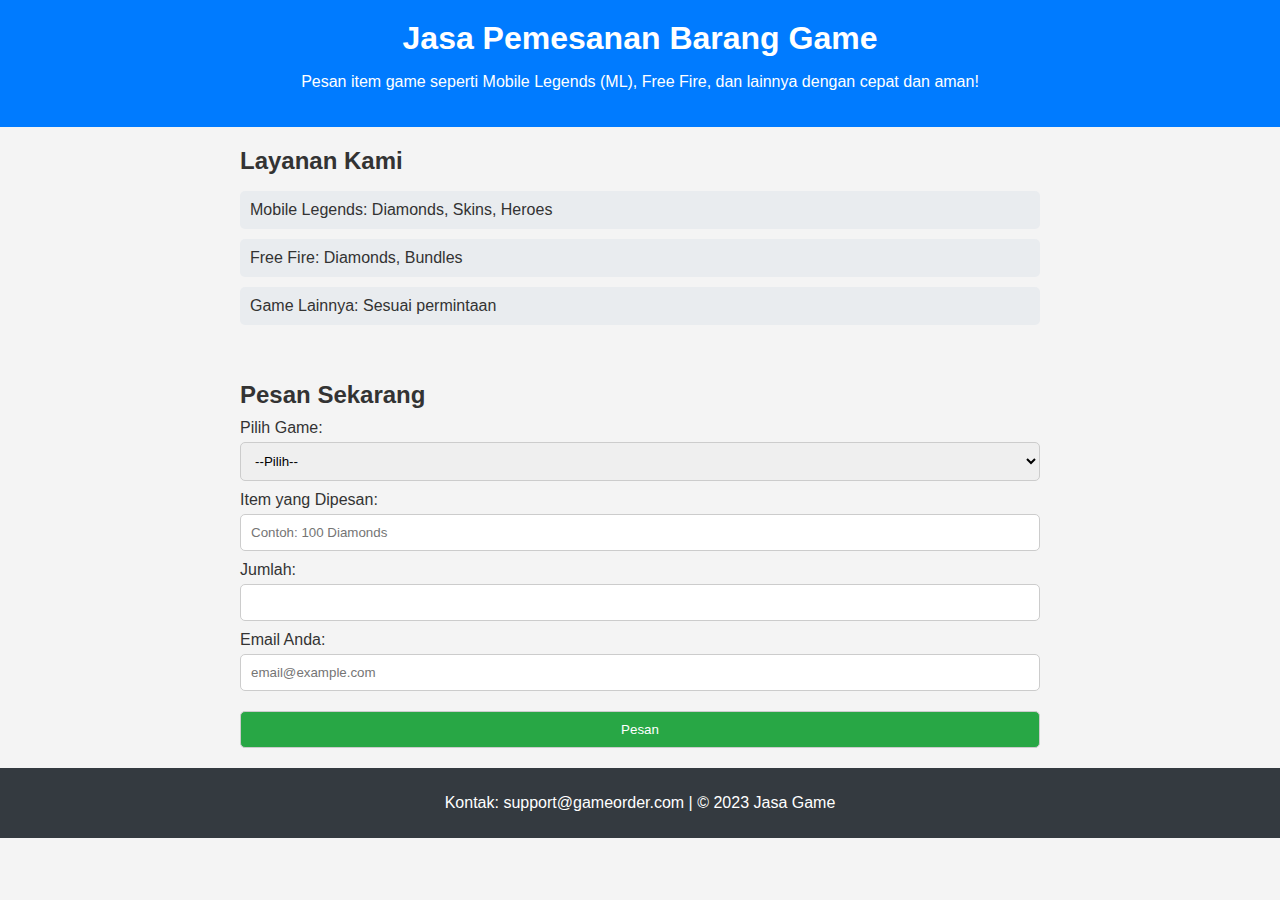
<file: index.html>
<!DOCTYPE html>
<html lang="id">
<head>
    <meta charset="UTF-8">
    <meta name="viewport" content="width=device-width, initial-scale=1.0">
    <title>Jasa Pemesanan Barang Game - ML & Lainnya</title>
    <link rel="stylesheet" href="styles.css">
</head>
<body>
    <header>
        <h1>Jasa Pemesanan Barang Game</h1>
        <p>Pesan item game seperti Mobile Legends (ML), Free Fire, dan lainnya dengan cepat dan aman!</p>
    </header>

    <section id="services">
        <h2>Layanan Kami</h2>
        <ul>
            <li>Mobile Legends: Diamonds, Skins, Heroes</li>
            <li>Free Fire: Diamonds, Bundles</li>
            <li>Game Lainnya: Sesuai permintaan</li>
        </ul>
    </section>

    <section id="order-form">
        <h2>Pesan Sekarang</h2>
        <form id="orderForm">
            <label for="game">Pilih Game:</label>
            <select id="game" required>
                <option value="">--Pilih--</option>
                <option value="ml">Mobile Legends</option>
                <option value="ff">Free Fire</option>
                <option value="other">Lainnya</option>
            </select>

            <label for="item">Item yang Dipesan:</label>
            <input type="text" id="item" placeholder="Contoh: 100 Diamonds" required>

            <label for="quantity">Jumlah:</label>
            <input type="number" id="quantity" min="1" required>

            <label for="email">Email Anda:</label>
            <input type="email" id="email" placeholder="email@example.com" required>

            <button type="submit">Pesan</button>
        </form>
    </section>

    <footer>
        <p>Kontak: support@gameorder.com | © 2023 Jasa Game</p>
    </footer>

    <script src="script.js"></script>
</body>
</html>
</file>
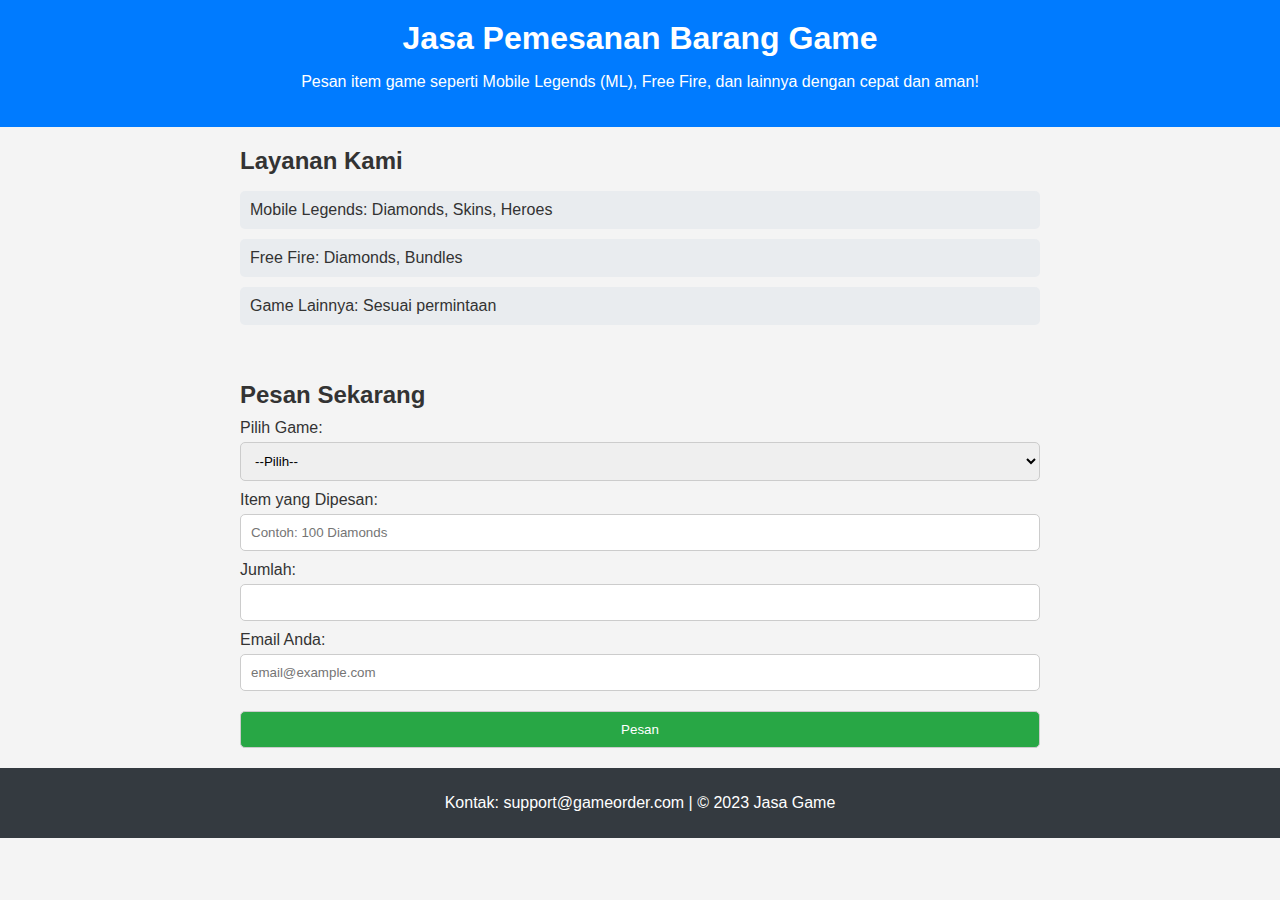
<file: blackbox-output-code-D94B4WBGXC.html>
<!DOCTYPE html>
<html lang="id">
<head>
    <meta charset="UTF-8">
    <meta name="viewport" content="width=device-width, initial-scale=1.0">
    <title>Jasa Pemesanan Barang Game - ML & Lainnya</title>
    <link rel="stylesheet" href="styles.css">
</head>
<body>
    <header>
        <h1>Jasa Pemesanan Barang Game</h1>
        <p>Pesan item game seperti Mobile Legends (ML), Free Fire, dan lainnya dengan cepat dan aman!</p>
    </header>

    <section id="services">
        <h2>Layanan Kami</h2>
        <ul>
            <li>Mobile Legends: Diamonds, Skins, Heroes</li>
            <li>Free Fire: Diamonds, Bundles</li>
            <li>Game Lainnya: Sesuai permintaan</li>
        </ul>
    </section>

    <section id="order-form">
        <h2>Pesan Sekarang</h2>
        <form id="orderForm">
            <label for="game">Pilih Game:</label>
            <select id="game" required>
                <option value="">--Pilih--</option>
                <option value="ml">Mobile Legends</option>
                <option value="ff">Free Fire</option>
                <option value="other">Lainnya</option>
            </select>

            <label for="item">Item yang Dipesan:</label>
            <input type="text" id="item" placeholder="Contoh: 100 Diamonds" required>

            <label for="quantity">Jumlah:</label>
            <input type="number" id="quantity" min="1" required>

            <label for="email">Email Anda:</label>
            <input type="email" id="email" placeholder="email@example.com" required>

            <button type="submit">Pesan</button>
        </form>
    </section>

    <footer>
        <p>Kontak: support@gameorder.com | © 2023 Jasa Game</p>
    </footer>

    <script src="script.js"></script>
</body>
</html>
</file>
<file: styles.css>
body {
    font-family: Arial, sans-serif;
    margin: 0;
    padding: 0;
    background-color: #f4f4f4;
    color: #333;
}

header {
    background-color: #007bff;
    color: white;
    text-align: center;
    padding: 20px;
}

h1, h2 {
    margin: 0;
}

section {
    padding: 20px;
    max-width: 800px;
    margin: 0 auto;
}

#services ul {
    list-style-type: none;
    padding: 0;
}

#services li {
    background: #e9ecef;
    margin: 10px 0;
    padding: 10px;
    border-radius: 5px;
}

form {
    display: flex;
    flex-direction: column;
}

label {
    margin-top: 10px;
}

input, select, button {
    padding: 10px;
    margin-top: 5px;
    border: 1px solid #ccc;
    border-radius: 5px;
}

button {
    background-color: #28a745;
    color: white;
    cursor: pointer;
    margin-top: 20px;
}

button:hover {
    background-color: #218838;
}

footer {
    text-align: center;
    padding: 10px;
    background-color: #343a40;
    color: white;
}

/* Responsivitas untuk mobile */
@media (max-width: 600px) {
    section {
        padding: 10px;
    }
    header {
        padding: 15px;
    }
}
</file>
